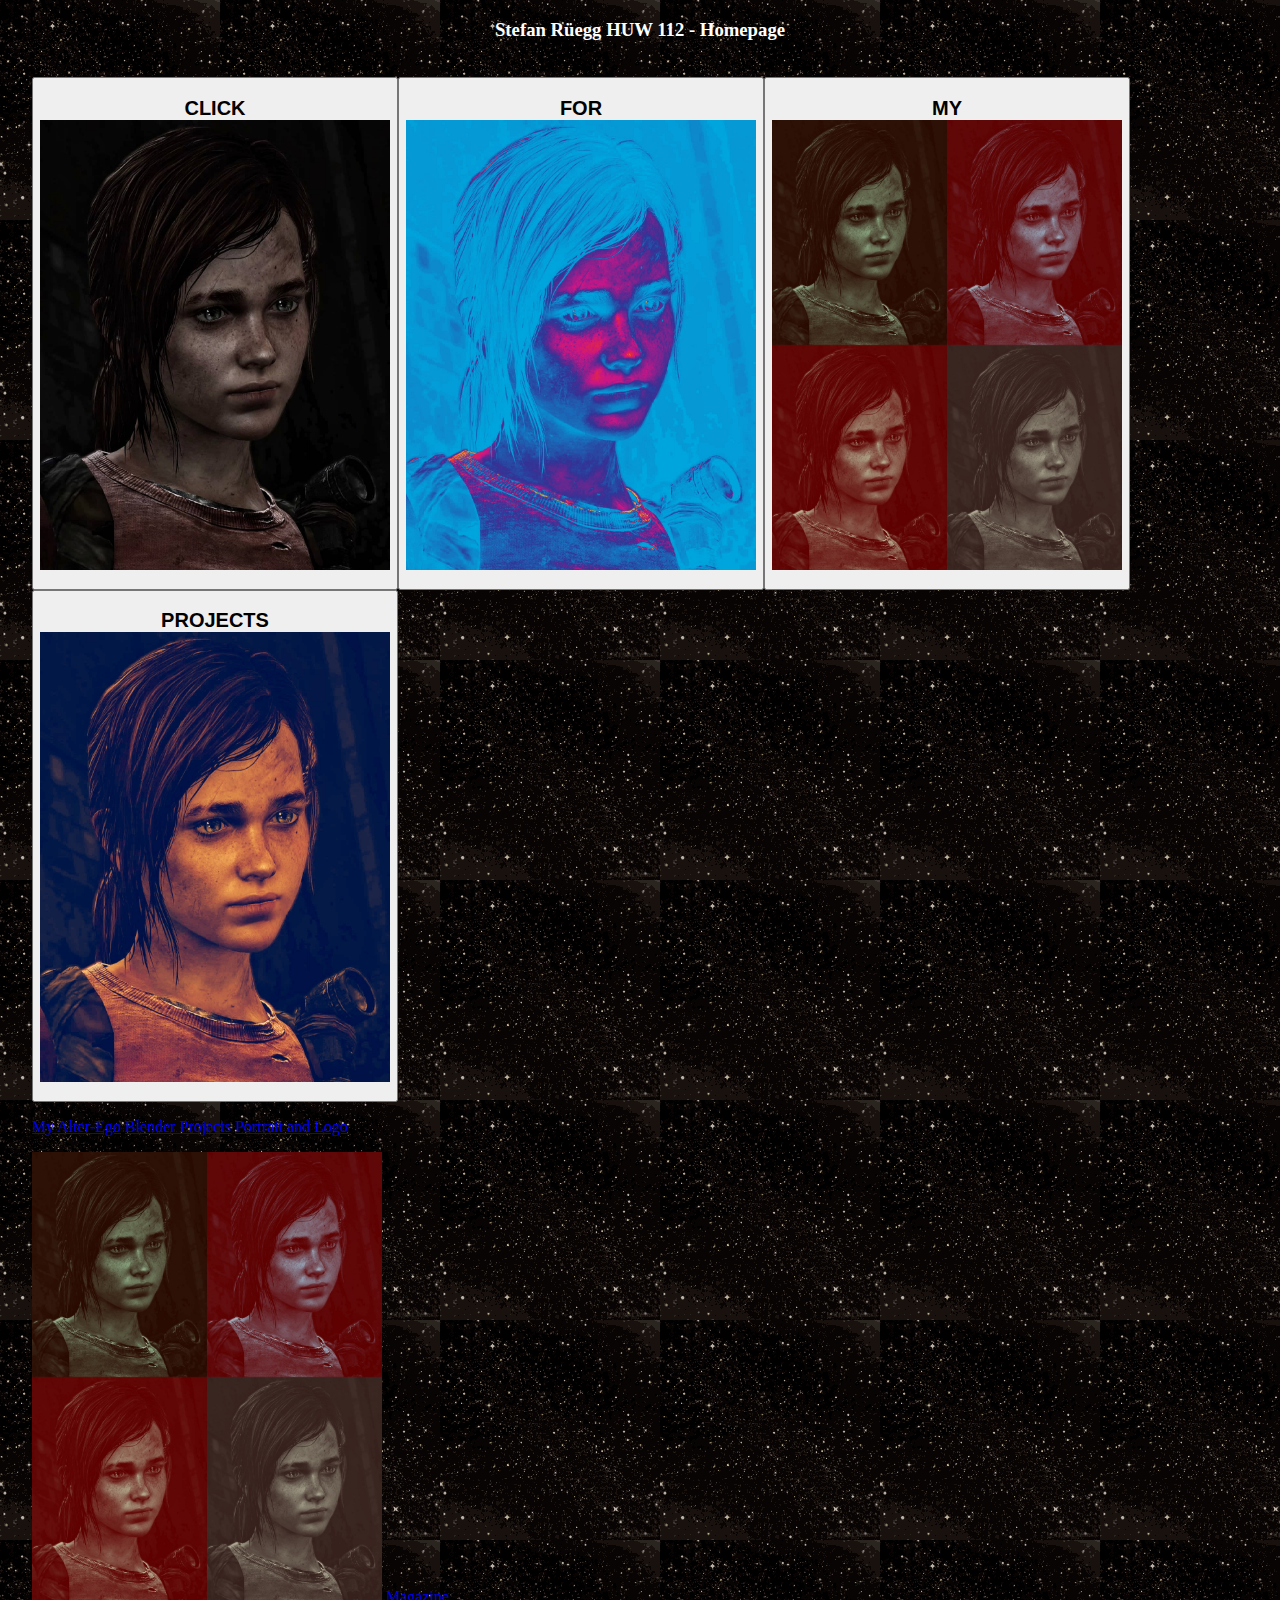
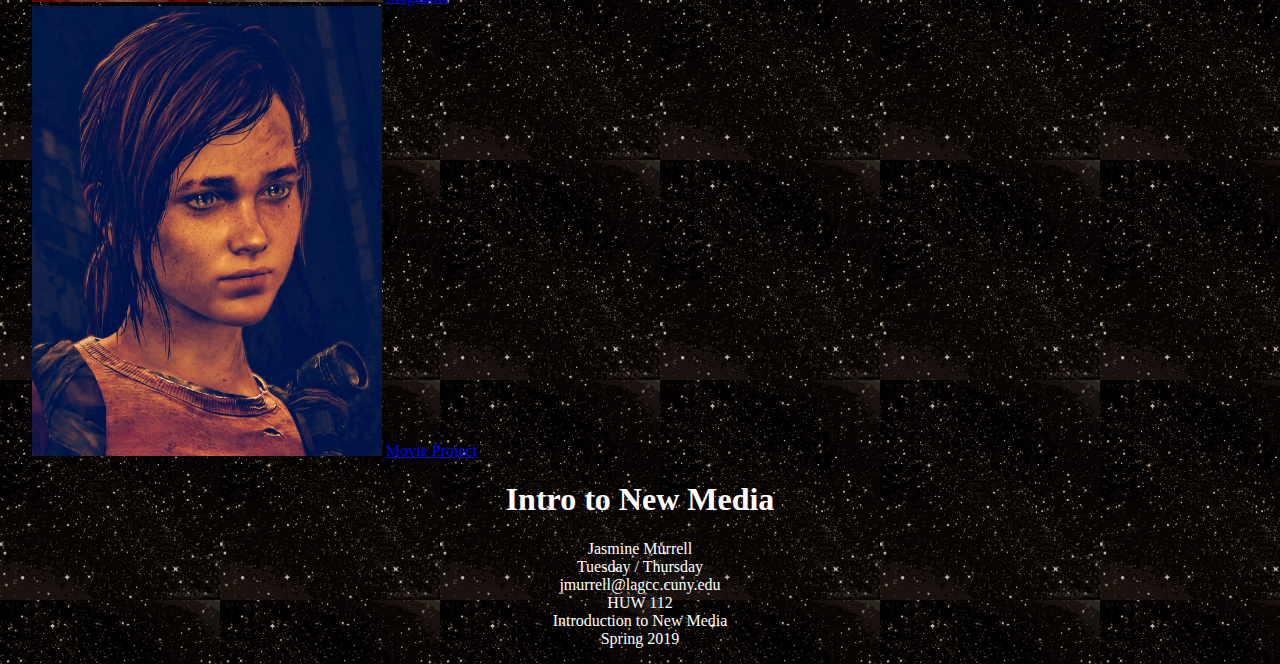
<file: index.html>
<!DOCTYPE html>
<html>

<head>
  <meta name="website" content="width=device-width, initial-scale=10">
  <link rel="stylesheet" href="index.css" />
</head>

<body background="tenor.gif" text="#yellows" lsink="#color" vlink="#color">
  <font color="white">
    <center>
      <h3>Stefan R&uuml;egg HUW 112 - Homepage</h3>
    </center>
  </font>
  <br />


  <div class="navbar">

    <a href="#home"> </a>
    <div class="dropdown">

      <button class="dropbtn">
        <h2>CLICK <br /> <img class="image image--center" src="lol.jpg" width="350ppx" height="450ppx" align="top">
        </h2>
        <button class="dropbtn">
          <h2>FOR <br /> <img class="image image--center" src="lula.jpg" width="350ppx" height="450ppx" align="top">
          </h2>
          <button class="dropbtn">
            <h2>MY <br /> <img class="image image--center" src="lal.jpg" width="350ppx" height="450ppx" align="top">
            </h2>
            <button class="dropbtn">
              <h2>PROJECTS <br /> <img class="image image--center" src="lila.jpg" width="350ppx" height="450ppx"
                  align="top"> </h2>

              <i class="fa fa-caret-down"></i>
            </button>
            <div class="dropdown-content">
              <p>
                <a href="alterego.html">My Alter-Ego</a>
                <a href="Blender.html">Blender Projects</a>
                <a href="portrait.html">Portrait and Logo</a>
            </div>
            <div>
              <img src="media/lal.jpg" width="350" height="450">
              <a href="magazine.html">Magazine</a>
            </div>
            <div>
              <img src="media/lila.jpg" width="350" height="450">
              <a href="movie.html">Movie Project</a>
            </div>
            </nav>

            <center>
              <p>
                <h1>Intro to New Media</h1>
                Jasmine Murrell<br />
                Tuesday / Thursday<br />
                jmurrell@lagcc.cuny.edu<br />
                HUW 112<br />
                Introduction to New Media<br />
                Spring 2019
              </p>
            </center>
</body>

</html>
</file>
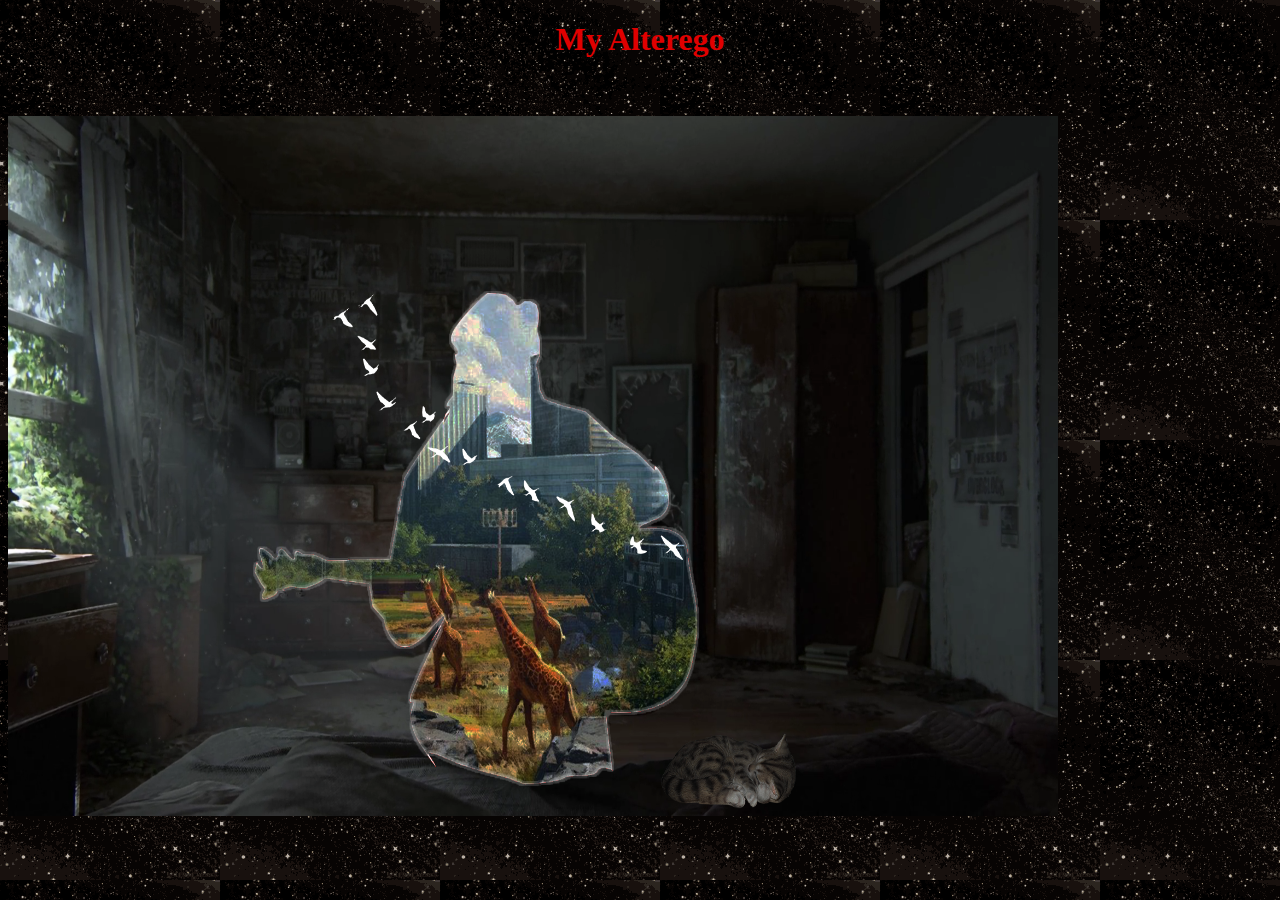
<file: alterego.html>
<!DOCTYPE html>
<html>
<head>
<body background="tenor.gif" text="#yellows" lsink="#color" vlink="#color">
    <title> My Website  </title>
    <h1> <center> My Alterego </center> </h1>
     <br/>
	
    <br/>
   
    <img src="AlterEgos.png" width="1050ppx"
         height="700ppx">
     
</body>
</head>
</html>
</file>
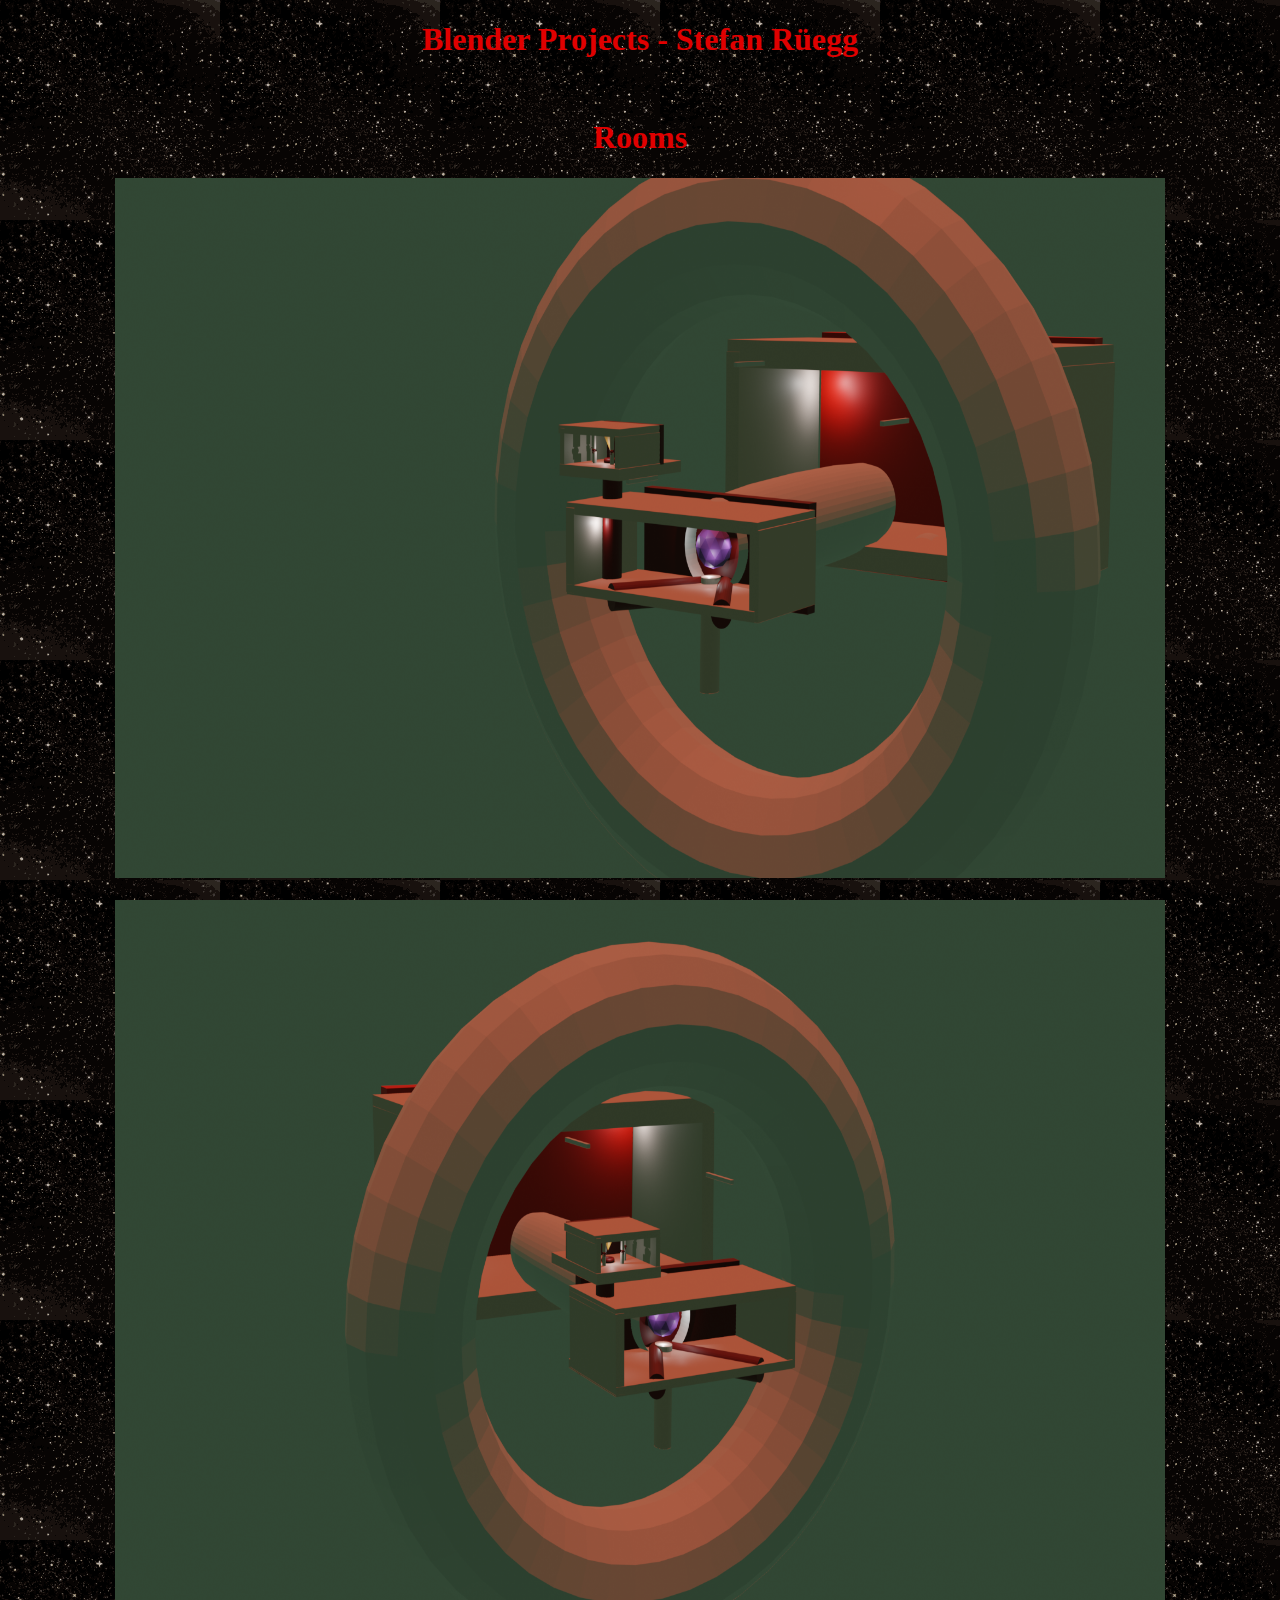
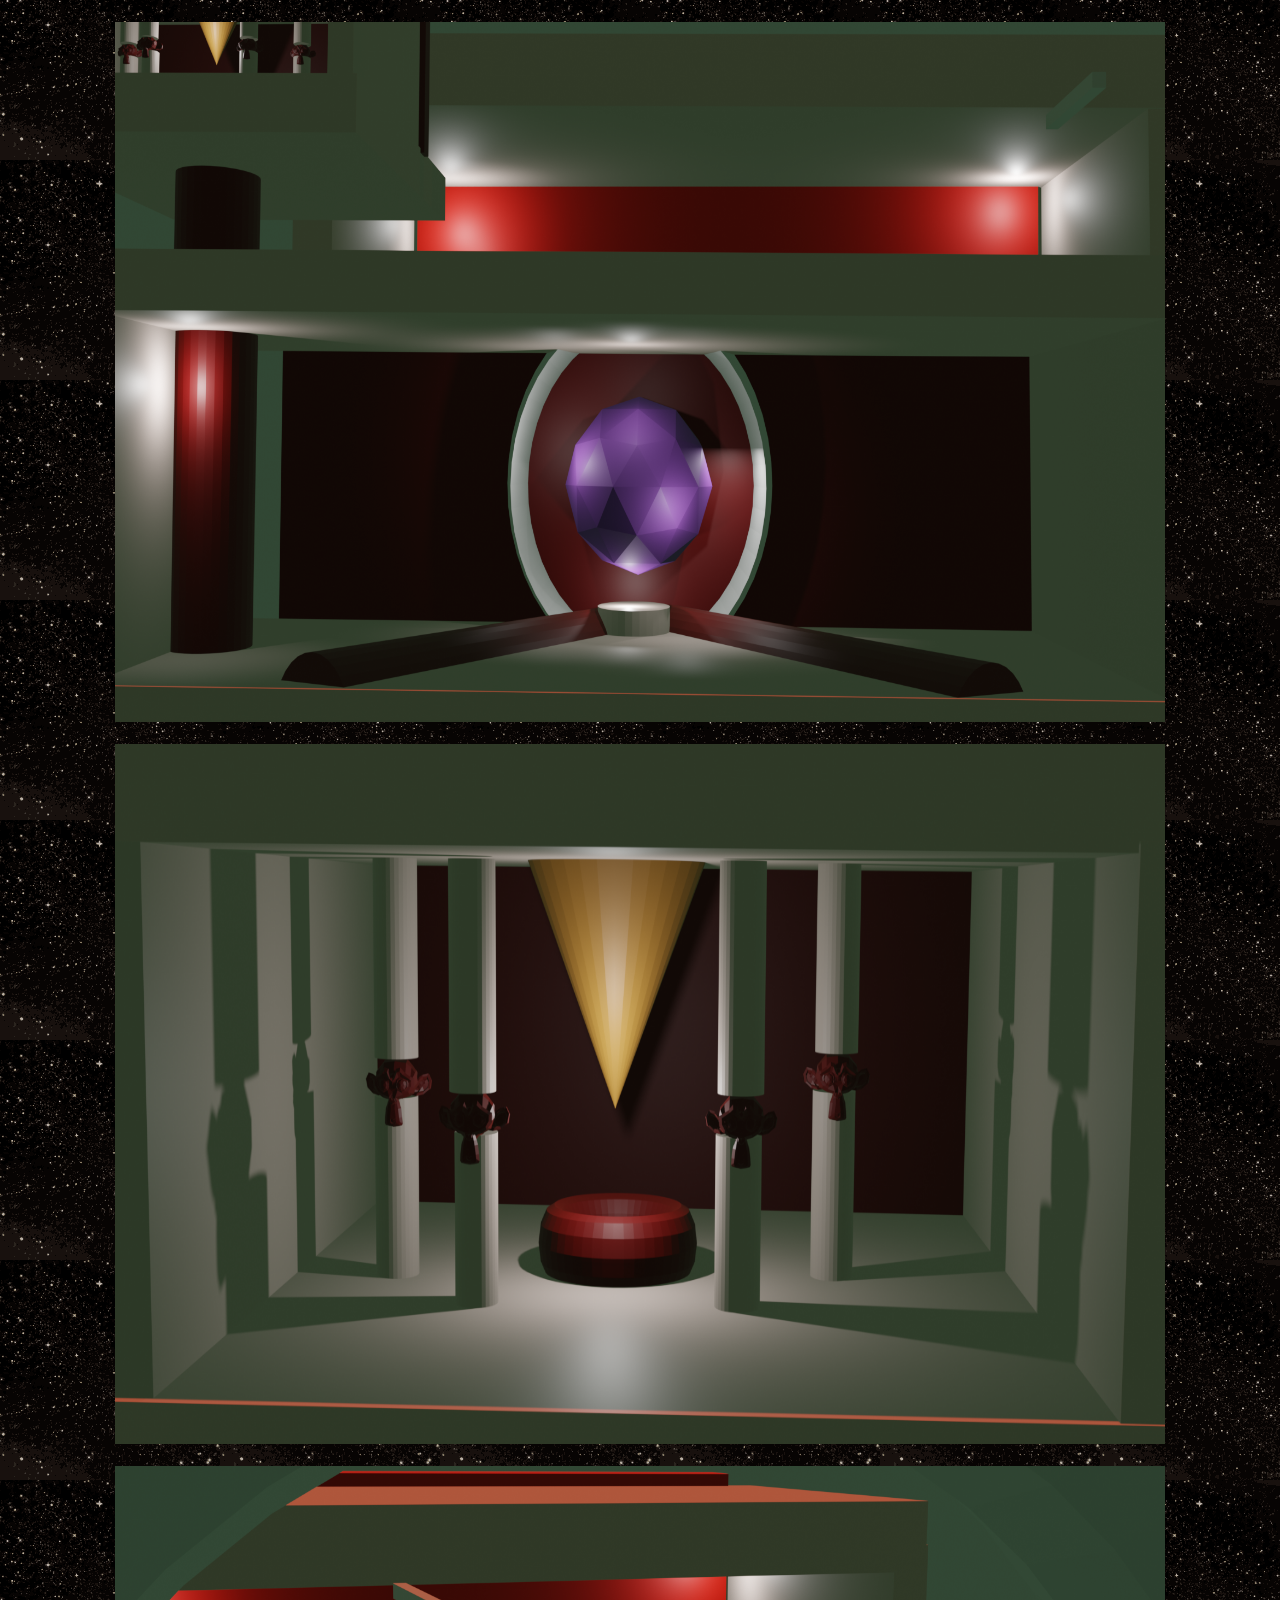
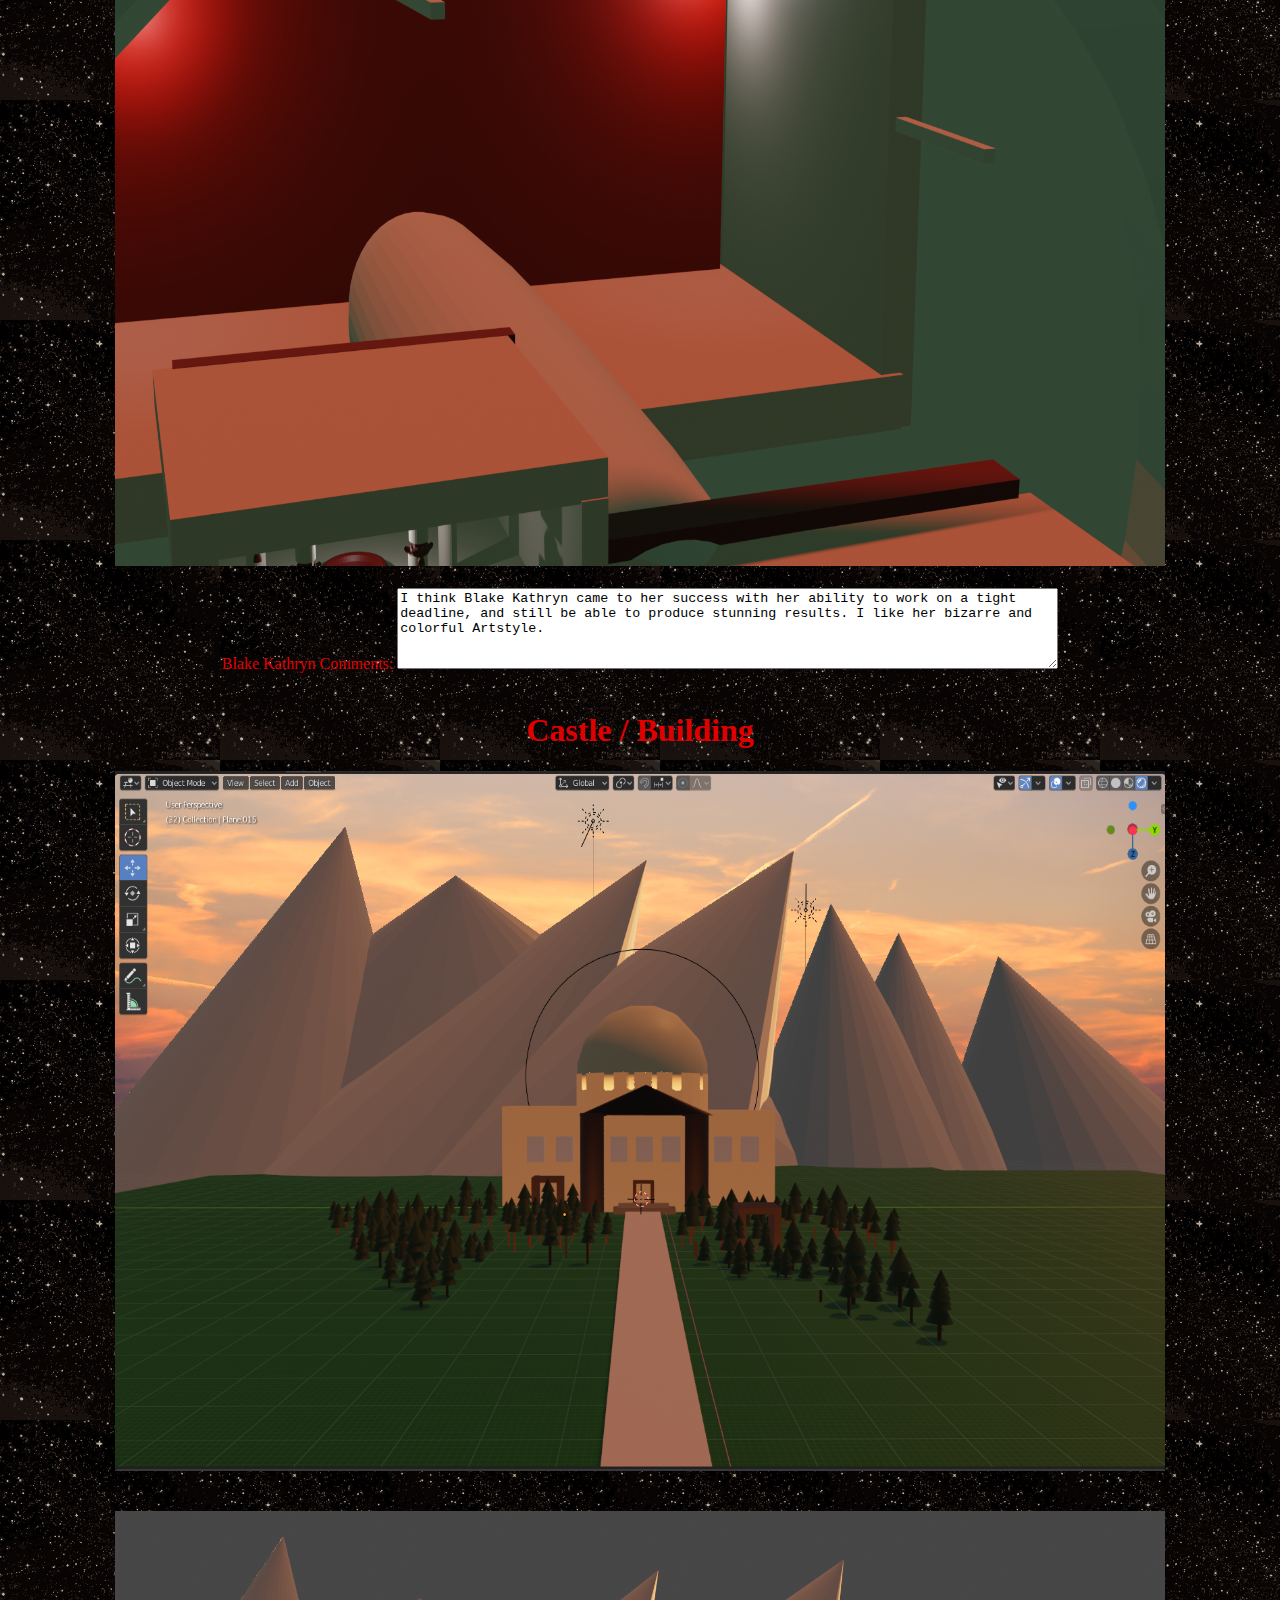
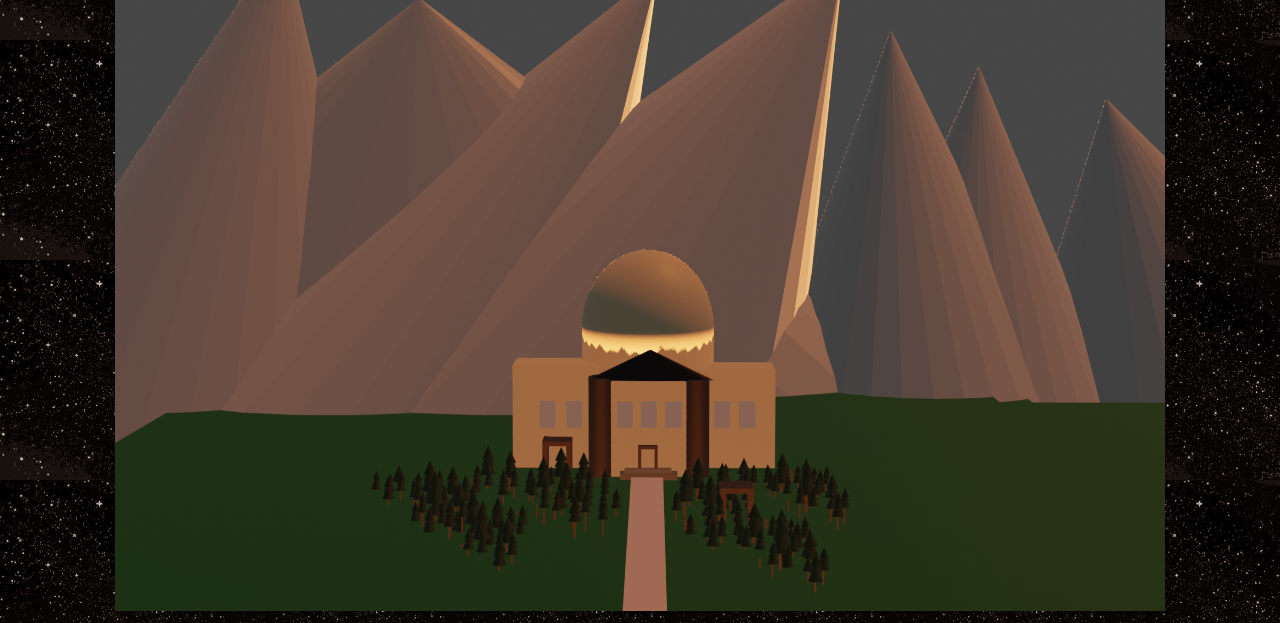
<file: Blender.html>
<!DOCTYPE html>
<html>
<head>
<body background="tenor.gif" text="#yellows" lsink="#color" vlink="#color">
    <title> My Website  </title>
    <h1> <center> Blender Projects - Stefan R&uuml;egg </center> </h1>
     <br/>
	<center>
	<h1> <center>Rooms </center> </h1>
	 <img src="fullrender.png" width="1050ppx"
         height="700ppx"> 
    <br/>
	<br/>
	 <img src="room5.png" width="1050ppx"
         height="700ppx"> 
	<br/>
	<br/>
	 <img src="room1.png" width="1050ppx"
         height="700ppx"> 
	<br/>
	<br/>
	 <img src="room2s.png" width="1050ppx"
         height="700ppx"> 
	<br/>
	<br/>
	 <img src="room3.png" width="1050ppx"
         height="700ppx"> 
		<br/>
	<br/>
		<body>
		
		<label for="textbox">Blake Kathryn Comments:</label>
		<textarea id="textbox" rows="5" cols="80">
I think Blake Kathryn came to her success with her ability to work on a tight deadline, and still be able to produce stunning results. I like her bizarre and colorful Artstyle. 
			</textarea> </body>
	<br/>
	<br/>
	<h1> <center> Castle / Building </center> </h1>


   <img src="Schloss.png" width="1050ppx"
         height="700ppx"> 
         <br/>
         <br/>
         <br/>
      
    <img src="gerendert_Schloss.png" width="1050ppx"
         height="700ppx">
     </center>
</body>
</head>
</html>
</file>
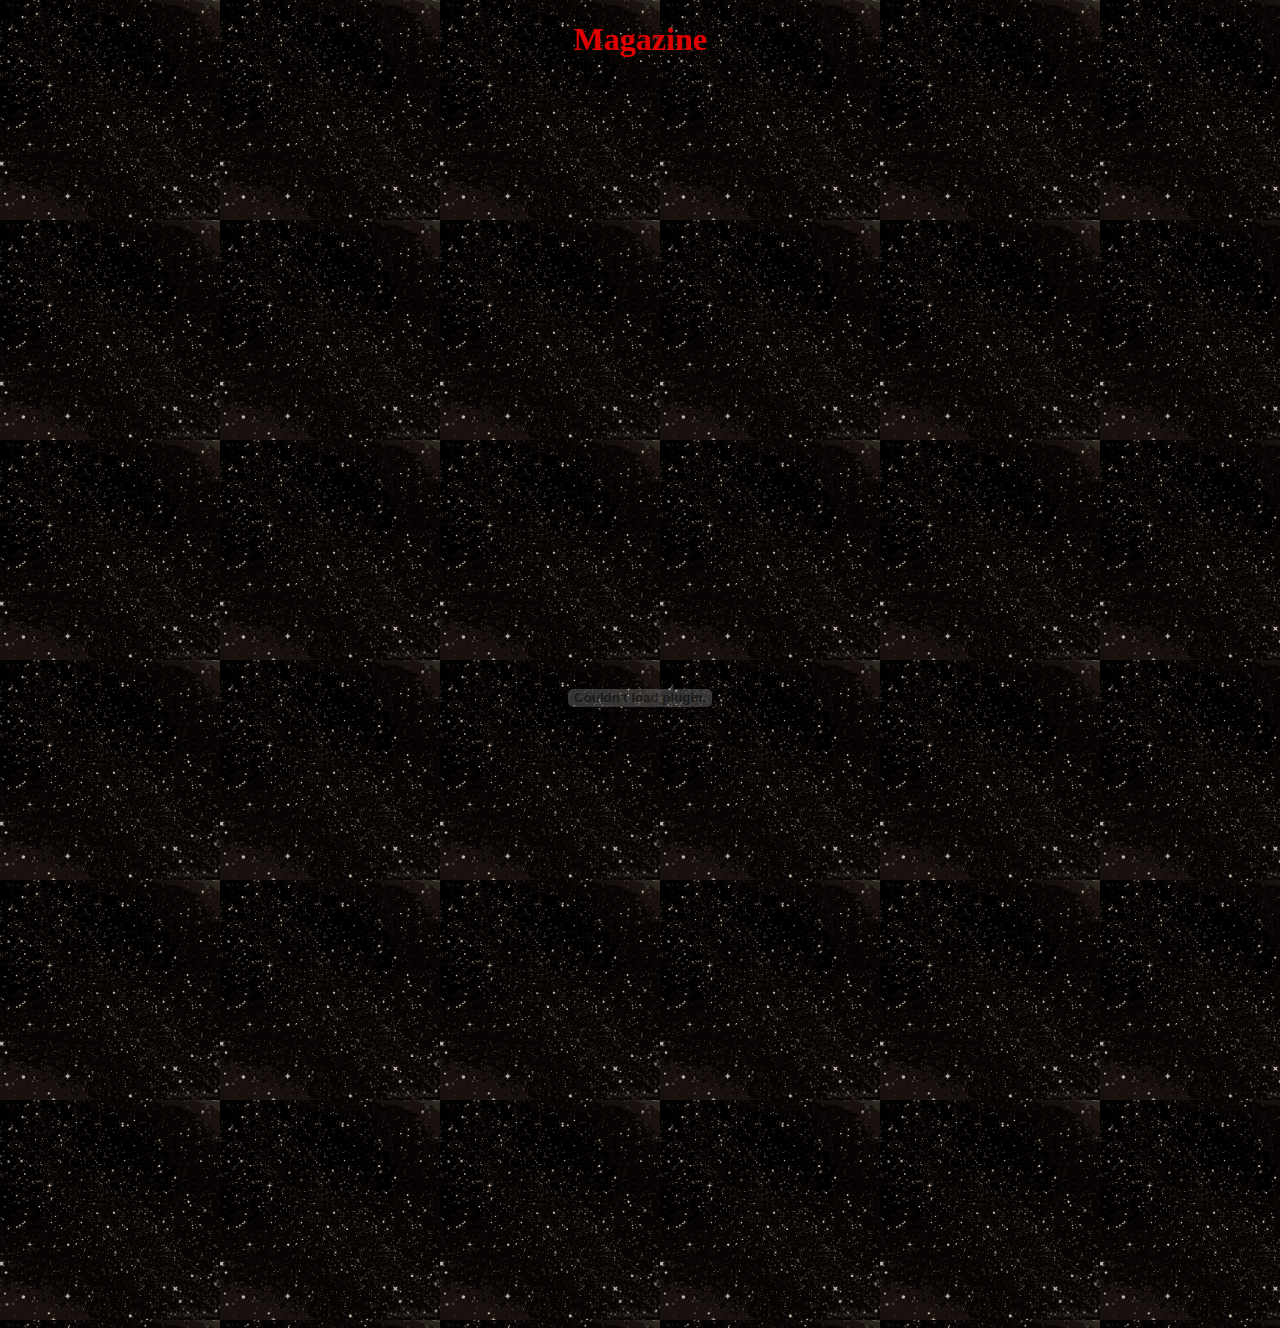
<file: magazine.html>
<!DOCTYPE html>
<html>
<head>
<body background="tenor.gif" text="#yellows" lsink="#color" vlink="#color">
    <title> My Website  </title>
    <h1> <center> Magazine </center> </h1>
     <br/>
	  <center>
   <embed src="Magazines.pdf" height="1200ppx" width="1000ppx"> 
     </center>
    <br/>
   
    
     
</body>
</head>
</html>
</file>
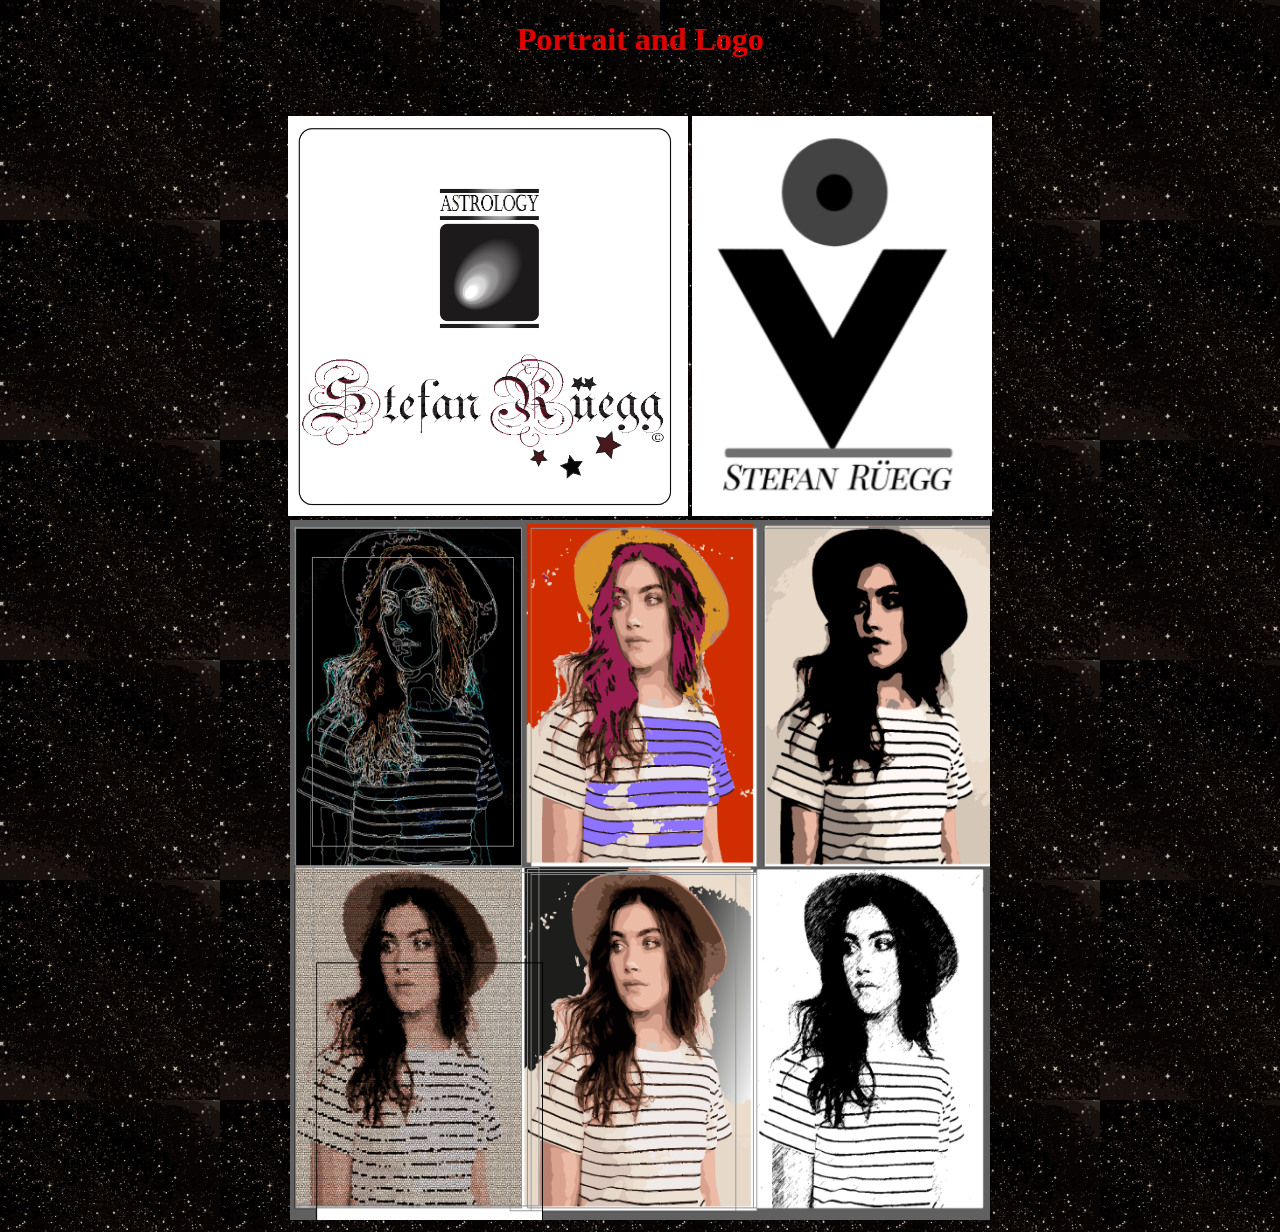
<file: portrait.html>
<!DOCTYPE html>
<html>
<head>
<body background="tenor.gif" text="#yellows" lsink="#color" vlink="#color">
    <title> My Website  </title>
    <h1> <center> Portrait and Logo </center> </h1>
     <br/>
	
    <br/>
   <center>
   <img src="logo.png" width="400ppx" height="400ppx">
     <img src="logofr.png" width="300ppx" height="400ppx">
        
    <img src="PORTRAIT.png" width="700ppx"
         height="700ppx">
     </center>
</body>
</head>
</html>
</file>
<file: index.css>
body {
  font-family: Georgia;
  width: 95vw;
  margin: 0 auto;
  color: white;
}

#index nav {
  border: 3px solid red;
  width: 100%;
  display: grid;
  grid-template-columns: repeat(auto-fill, 350px);
  grid-gap: 1em;
  justify-content: space-evenly;
}

  #index nav div {
    position: relative;
  }

    #index nav div img {
      transition: .5s ease;
    }

    #index nav div:hover img {
      opacity: 0.7;
    }

    #index nav div a {
      color: white;
      font-size: 40px;
      text-decoration: none;
      transition: .5s ease;
      opacity: 0;
      position: absolute;
      top: 50%;
      left: 50%;
      transform: translate(-50%, -50%);
      -ms-transform: translate(-50%, -50%);
      text-align: center;
    }

    #index nav div:hover a {
      opacity: 1;
    }
</file>
